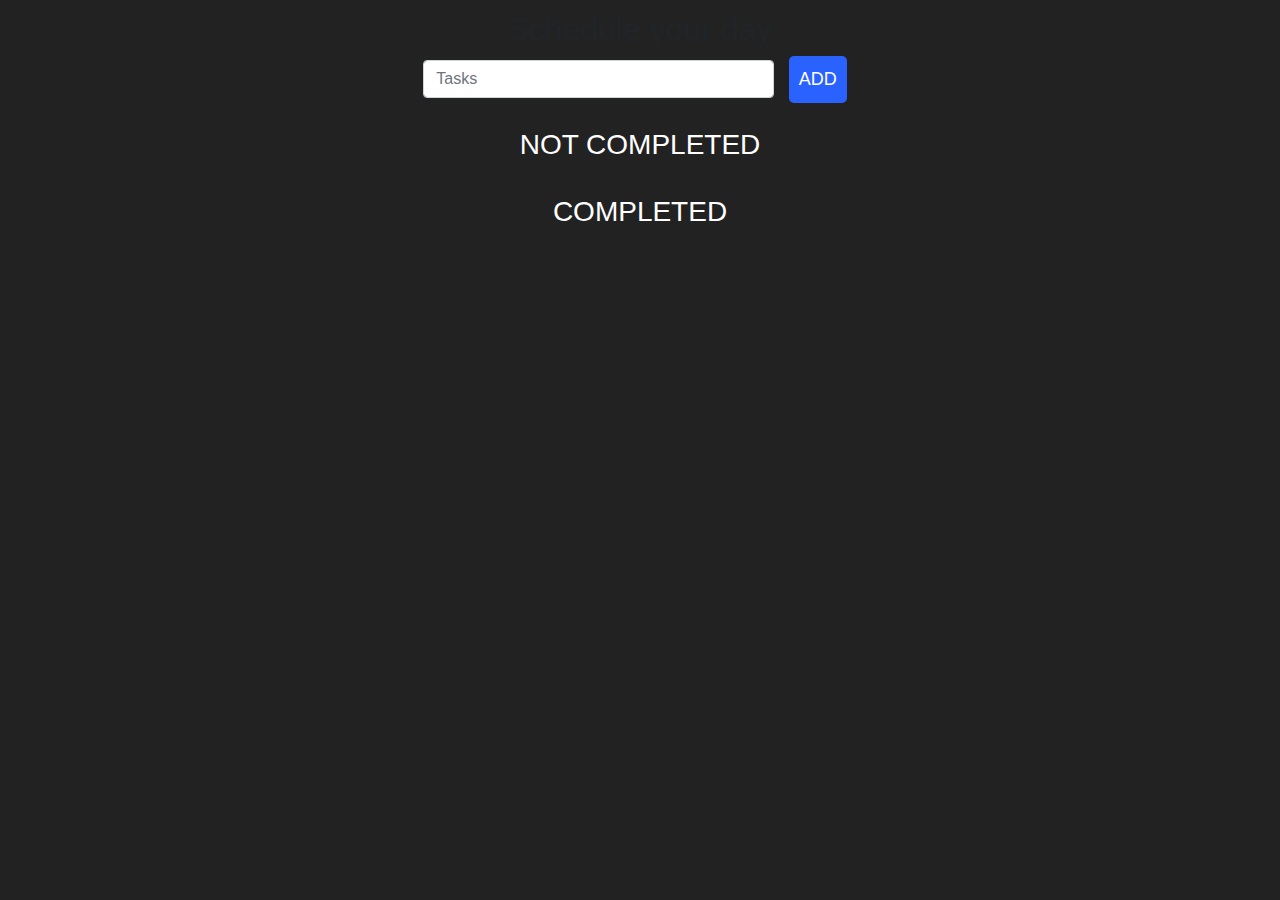
<file: index.html>
<!DOCTYPE html>
<html>
<head>
  <title>Portfolio Website</title>
  <meta charset="utf-8">
  <meta name="viewport" content="width=device-width, initial-scale=1">
  <link rel="stylesheet" href="https://maxcdn.bootstrapcdn.com/bootstrap/4.5.2/css/bootstrap.min.css">
  <script src="https://ajax.googleapis.com/ajax/libs/jquery/3.5.1/jquery.min.js"></script>
  <script src="https://cdnjs.cloudflare.com/ajax/libs/popper.js/1.16.0/umd/popper.min.js"></script>
  <script src="https://maxcdn.bootstrapcdn.com/bootstrap/4.5.2/js/bootstrap.min.js"></script>
  <link rel="stylesheet" href="todo.css">
  <link rel="stylesheet" href="https://cdnjs.cloudflare.com/ajax/libs/font-awesome/5.15.3/css/all.min.css" integrity="sha512-iBBXm8fW90+nuLcSKlbmrPcLa0OT92xO1BIsZ+ywDWZCvqsWgccV3gFoRBv0z+8dLJgyAHIhR35VZc2oM/gI1w==" crossorigin="anonymous" referrerpolicy="no-referrer" />

</head>
<body>

<section class="todolist">
    <div class="container mx-auto">
      <h2 class="text-center">Schedule your day</h2>

        <div class="addtask text-center">
            <input type="text" class="form-control " style=" width: 45%;" placeholder="Tasks" id="add-text" >
            <button type="submit" class="btn btn-primary " id="add">ADD</button>

        </div>

        <ul class="not-completed ">
            <h3>Not Completed</h3>
           
          </ul>

          <ul class="completed ">
            <h3>Completed</h3>
          
          </ul>


  
    </div>
</section>







</body>



  <script src="todo.js"></script>
</html>
</file>
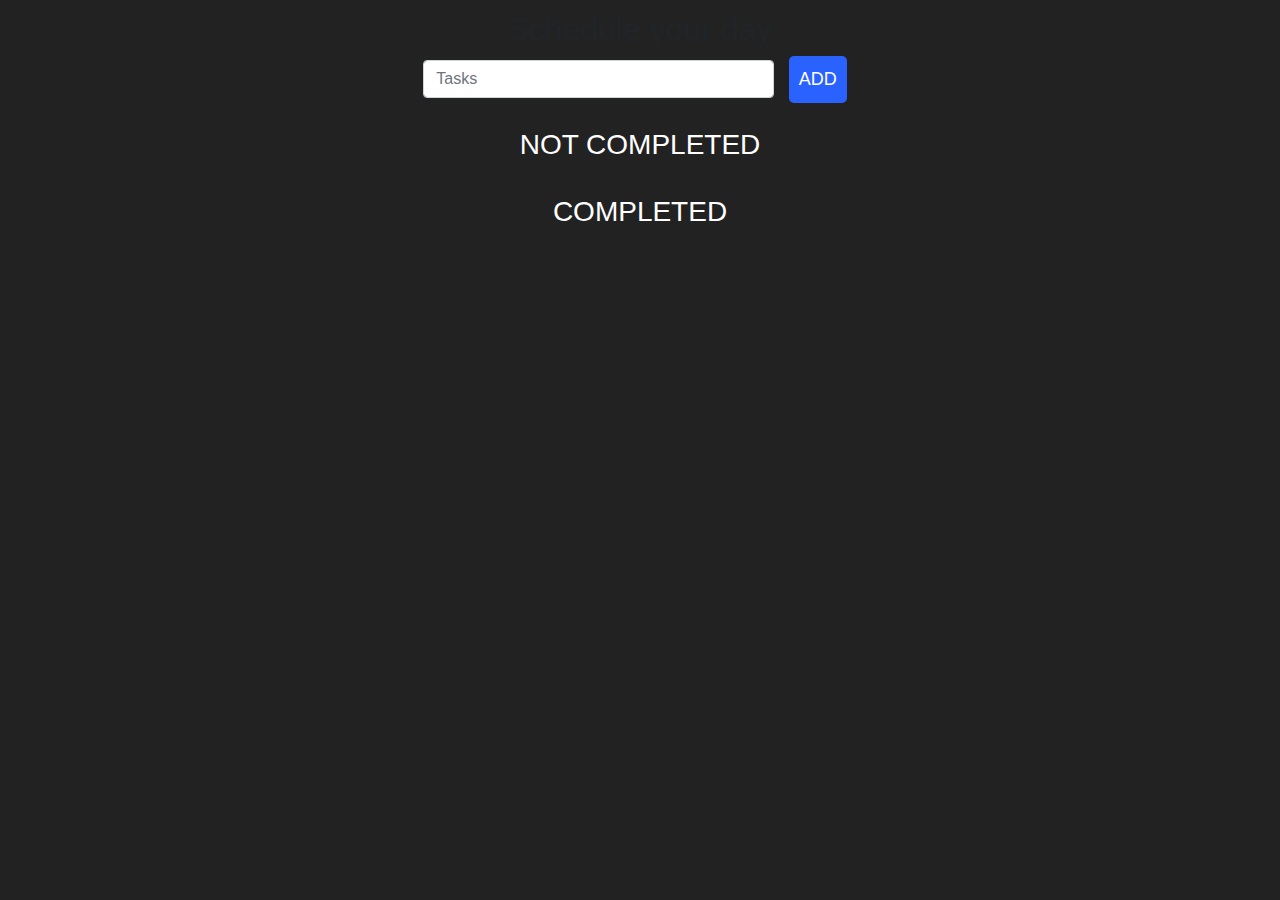
<file: siddtodo.html>
<!DOCTYPE html>
<html>
<head>
  <title>Portfolio Website</title>
  <meta charset="utf-8">
  <meta name="viewport" content="width=device-width, initial-scale=1">
  <link rel="stylesheet" href="https://maxcdn.bootstrapcdn.com/bootstrap/4.5.2/css/bootstrap.min.css">
  <script src="https://ajax.googleapis.com/ajax/libs/jquery/3.5.1/jquery.min.js"></script>
  <script src="https://cdnjs.cloudflare.com/ajax/libs/popper.js/1.16.0/umd/popper.min.js"></script>
  <script src="https://maxcdn.bootstrapcdn.com/bootstrap/4.5.2/js/bootstrap.min.js"></script>
  <link rel="stylesheet" href="todo.css">
  <link rel="stylesheet" href="https://cdnjs.cloudflare.com/ajax/libs/font-awesome/5.15.3/css/all.min.css" integrity="sha512-iBBXm8fW90+nuLcSKlbmrPcLa0OT92xO1BIsZ+ywDWZCvqsWgccV3gFoRBv0z+8dLJgyAHIhR35VZc2oM/gI1w==" crossorigin="anonymous" referrerpolicy="no-referrer" />

</head>
<body>

<section class="todolist">
    <div class="container mx-auto">
      <h2 class="text-center">Schedule your day</h2>

        <div class="addtask text-center">
            <input type="text" class="form-control " style=" width: 45%;" placeholder="Tasks" id="add-text" >
            <button type="submit" class="btn btn-primary " id="add">ADD</button>

        </div>

        <ul class="not-completed ">
            <h3>Not Completed</h3>
           
          </ul>

          <ul class="completed ">
            <h3>Completed</h3>
          
          </ul>


  
    </div>
</section>







</body>



  <script src="todo.js"></script>
</html>
</file>
<file: todo.css>
*{
    margin:0;
    padding: 0;
    box-sizing: border-box;
}
body{
background-color: #222;}
/* textbar */
.form-control{
    display: inline-block;
    line-height: 1;
}   
/* container */
.container{
    position: relative;
    max-width: 800px;
    padding: 10px;
    margin: 0 auto;
}   
.btn{
    margin-bottom: 4px;
}
.not-completed{
    margin:5px 0;
    padding: 20px;
}
.completed li{
    background: greenyellow;
}
h3{
    font-size: 28px;
    text-transform: uppercase;
    text-align: center;
    color: rgb(255, 255, 255);
}
ul{
    list-style: none;
}
ul li{
    background-color: #fd8a2c;
    width: 100%;
    padding: 17px;
    font-size: 22px;
    margin: 5px 0;
    counter-increment: counter;
}
ul li::before{
    content: counter(counter);
    background-color: black;
    color: white;

    width: 2rem;
    height: 2rem;
    /* background-color: #ff8282; */
    border-radius: 50%;
    display: inline-block;
    line-height: 2rem;
    text-align: center;
    margin-right: 0.5rem;
}
.completed li::before{
    content: counter(counter);
    background-color: black;
    color: white;
    width: 2rem;
    height: 2rem;
    /* background-color: #30b8greenyellow; */
    border-radius: 50%;
    display: inline-block;
    line-height: 2rem;
    text-align: center;
    margin-right: 0.5rem;
}

.addtask button{
	margin: 0 10px;
	background: rgb(41, 98, 255);
	color: #fff;
	font-size: 18px;
	text-transform: uppercase;
	padding: 10px;
	border: none;
	outline: none;
	border-radius: 5px;
	cursor: pointer;
}
li button{
	float: right;
	padding: 5px;
	font-size: 28px;
	line-height: 28px;
	margin-right: 15px;
	background: none;
	border: none;
	outline: none;
	cursor: pointer;
}
</file>
